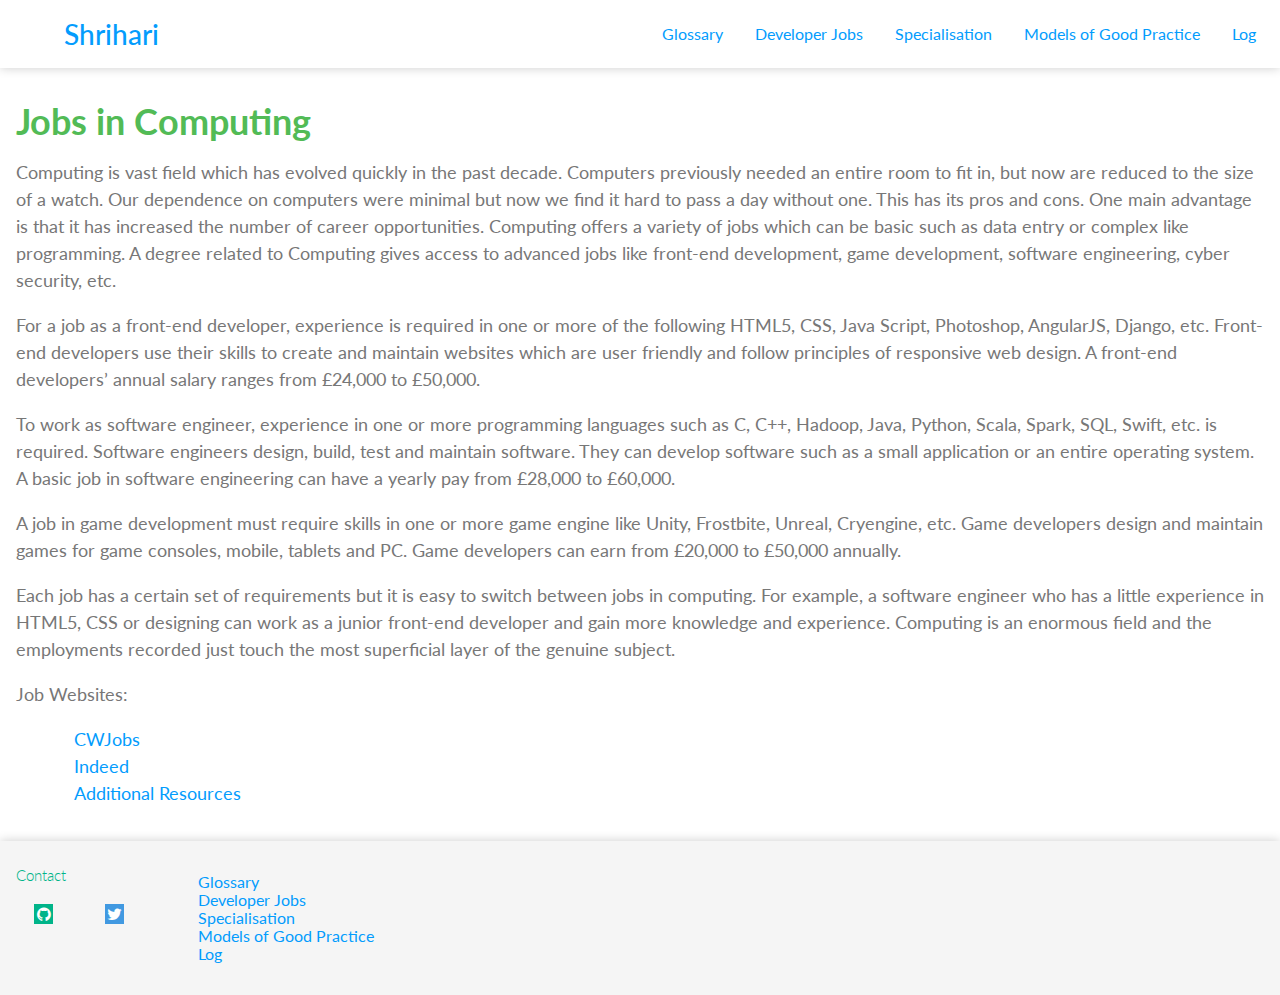
<file: devjobs.html>
<!Doctype html>
<html lang=en>
  <head>

    <meta charset="utf-8">
    <meta http-equiv="X-UA-Compatible" content="IE=edge">
    <title>CYS1018</title>
    <meta name="viewport" content="width=device-width, initial-scale=1">
    <link href="styles/main.css" rel="stylesheet" type="text/css" media="screen"> 
    <link rel="stylesheet" href="https://cdnjs.cloudflare.com/ajax/libs/font-awesome/4.7.0/css/font-awesome.min.css">
    <link href="https://fonts.googleapis.com/css?family=Lato" rel="stylesheet">

  </head>

  <body>
      <div class="container">
        <div class="main_header">
        <header class="header" >
  
          <div class="page_heading" ><a href="index.html">Shrihari </a></div>
          <div class="nav">
          <nav class="navigation">
  
  
              <ul id="menu">
                  <li class="page_2"><a href="glossary.html">Glossary</a></li>
                  <li class="page_3"><a href="devjobs.html">Developer Jobs</a></li>
                  <li class="page_4"><a href="specialisation.html">Specialisation</a></li>
                  <li class="page_5"><a href="mgp.html">Models of Good Practice</a></li>
                  <li class="page_6"><a href="log.html">Log</a></li>
                </ul>
  
  
          </nav>
        </div><!--nav-->
      </header>
    </div>

      <main class="main_content">
        <div class="page_3">
        
       <article>
          <h1>Jobs in Computing</h1>
           <p>Computing is vast field which has evolved quickly in the past decade. 
             Computers previously needed an entire room to fit in, but now are reduced to the size of a watch. 
             Our dependence on computers were minimal but now we find it hard to pass a day without one. 
             This has its pros and cons. One main advantage is that it has increased the number of career opportunities. 
             Computing offers a variety of jobs which can be basic such as data entry or complex like programming. 
             A degree related to Computing gives access to advanced jobs like front-end development, game development, software engineering, cyber security, etc.</p>
            <p>For a job as a front-end developer, experience is required in one or more of the following HTML5, CSS, Java Script, Photoshop, AngularJS, Django, etc. 
              Front-end developers use their skills to create and maintain websites which are user friendly and follow principles of responsive web design. 
              A front-end developers’ annual salary ranges from £24,000 to £50,000.</p>
            <p>To work as software engineer, experience in one or more programming languages such as C, C++, Hadoop, Java, Python, Scala, Spark, SQL, Swift, etc. is required.
               Software engineers design, build, test and maintain software. They can develop software such as a small application or an entire operating system. A basic job in software engineering can have a yearly pay from £28,000 to £60,000.</p>
            <p>A job in game development must require skills in one or more game engine like Unity, Frostbite, Unreal, Cryengine, etc.
               Game developers design and maintain games for game consoles, mobile, tablets and PC. Game developers can earn from £20,000 to £50,000 annually.</p>
            <p>Each job has a certain set of requirements but it is easy to switch between jobs in computing.
               For example, a software engineer who has a little experience in HTML5, CSS or designing can work as a junior front-end developer and gain more knowledge and experience.
                Computing is an enormous field and the employments recorded just touch the most superficial layer of the genuine subject.</p>
        <p>
          Job Websites:
        </p>
        <ul class="job">

        <li><a href="https://www.cwjobs.co.uk/">CWJobs</a></li>
        <li><a href="https://www.indeed.co.uk/">Indeed</a></li>
        <li><a href="https://www.additionalresources.net/">Additional Resources</a></li>
      </ul>
              </article>
      </div>
      </main>

      <footer class="footer">
          <div><h1 class="footer_social">Contact</h1>
          <ul class="contact">
            <li><a href="https://github.com/shrihari-m" class="fa fa-github"></a></li>
            <li><a href="https://twitter.com/inqysoul" class="fa fa-twitter"></a></li>
          </ul>
        </div>
          <ul class="menu_foot">
              <li class="page_2"><a href="glossary.html">Glossary</a></li>
                  <li class="page_3"><a href="devjobs.html">Developer Jobs</a></li>
                  <li class="page_4"><a href="specialisation.html">Specialisation</a></li>
                  <li class="page_5"><a href="mgp.html">Models of Good Practice</a></li>
                  <li class="page_6"><a href="log.html">Log</a></li>
            </ul>

        </footer>

    </div>
  </body>

</html>
</file>
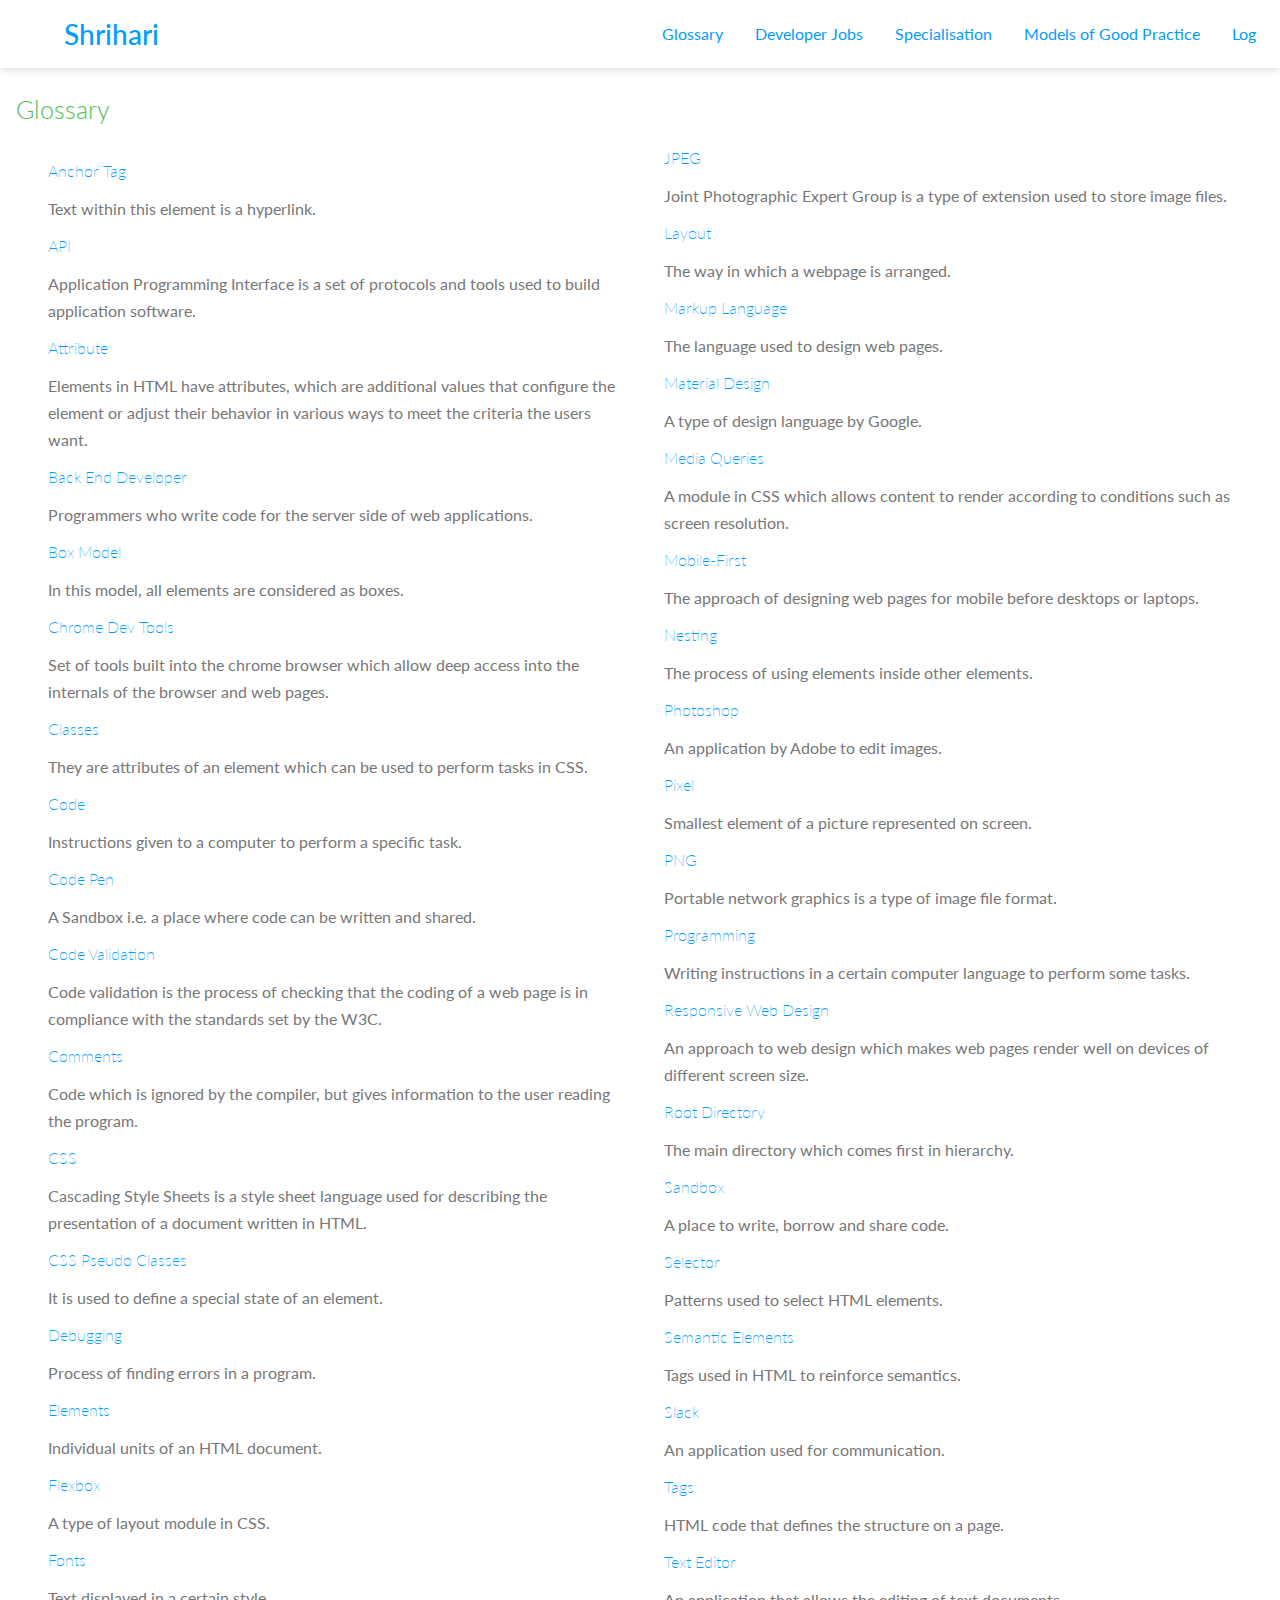
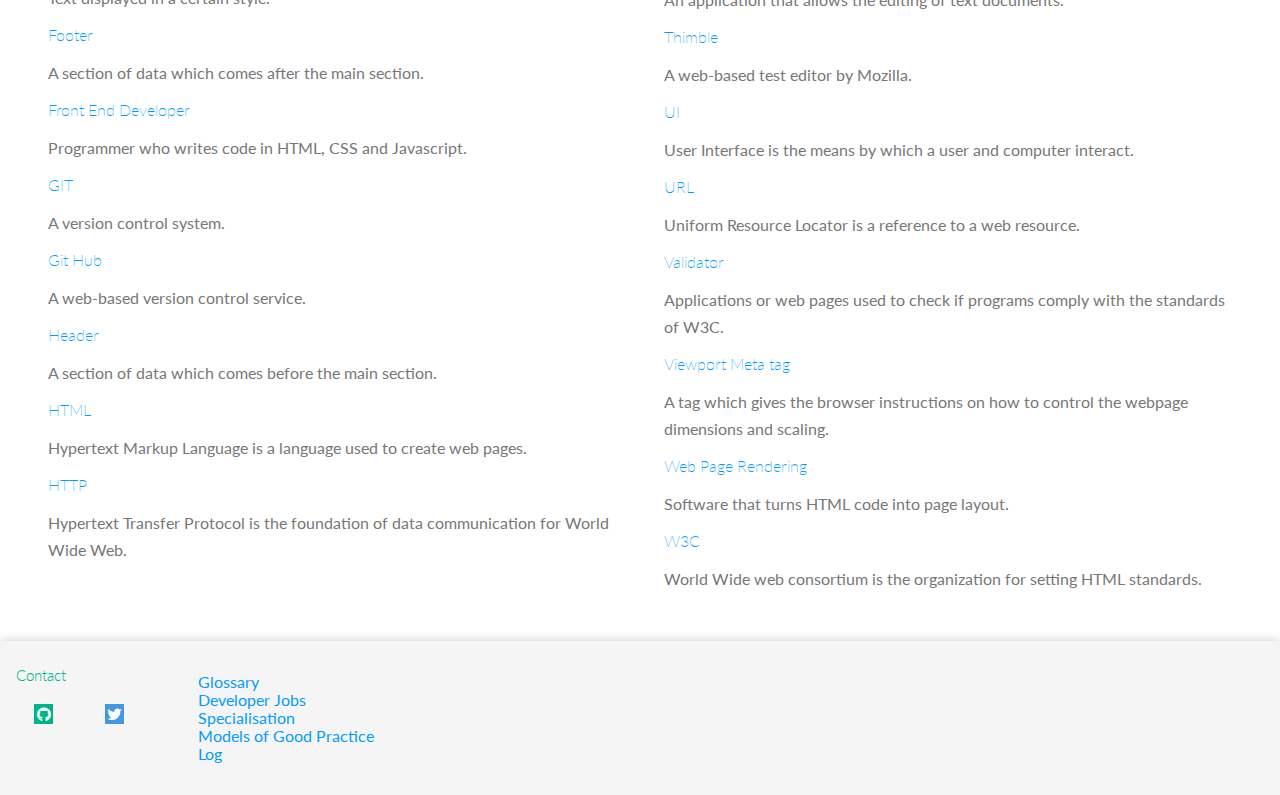
<file: glossary.html>
<!Doctype html>
<html lang=en>
  <head>

    <meta charset="utf-8">
    <meta http-equiv="X-UA-Compatible" content="IE=edge">
    <title>CYS1018</title>
    <meta name="viewport" content="width=device-width, initial-scale=1">
    <link href="styles/main.css" rel="stylesheet" type="text/css" media="screen"> 
    <link rel="stylesheet" href="https://cdnjs.cloudflare.com/ajax/libs/font-awesome/4.7.0/css/font-awesome.min.css">
    <link href="https://fonts.googleapis.com/css?family=Lato" rel="stylesheet">

  </head>

  <body>
      <div class="container">
        <div class="main_header">
        <header class="header" >
  
          <div class="page_heading" ><a href="index.html">Shrihari </a></div>
          <div class="nav">
          <nav class="navigation">
  
  
                <ul id="menu">
                        <li class="page_2"><a href="glossary.html">Glossary</a></li>
                        <li class="page_3"><a href="devjobs.html">Developer Jobs</a></li>
                        <li class="page_4"><a href="specialisation.html">Specialisation</a></li>
                        <li class="page_5"><a href="mgp.html">Models of Good Practice</a></li>
                        <li class="page_6"><a href="log.html">Log</a></li>
                      </ul>
  
  
          </nav>
        </div><!--nav-->
      </header>
    </div>

      <main class="main_content">
        <div class="page_2">
        <h1 class="h1_page_2">Glossary</h1>
        <ul class="glossary">
          <li>
            <h2>Anchor Tag</h2>
            <p>Text within this element is a hyperlink.</p>
          </li>
          <li>
              <h2>API</h2>
              <p>Application Programming Interface is a set of protocols and tools used to build application software.</p>
          </li>
          <li>
            <h2>Attribute</h2>
            <p>Elements in HTML have attributes, which are additional values that configure the element or adjust their behavior in various ways to meet the criteria the users want.</p>
          </li>
          <li>
              <h2>Back End Developer</h2>
              <p>Programmers who write code for the server side of web applications.</p>
            </li>
            <li>
                <h2>Box Model</h2>
                <p>In this model, all elements are considered as boxes.</p>
              </li>
              <li>
                  <h2>Chrome Dev Tools</h2>
                  <p>Set of tools built into the chrome browser which allow deep access into the internals of the browser and web pages.</p>
              </li>
              <li>
                  <h2>Classes</h2>
                  <p>They are attributes of an element which can be used to perform tasks in CSS.</p>
              </li>
              <li>
                  <h2>Code</h2>
                  <p>Instructions given to a computer to perform a specific task.</p>
              </li>
              <li>
                  <h2>Code Pen</h2>
                  <p>A Sandbox i.e. a place where code can be written and shared.</p>
              </li>
              <li>
                  <h2>Code Validation</h2>
                  <p>Code validation is the process of checking that the coding of a web page is in compliance with the standards set by the W3C.</p>
              </li>
              <li>
                  <h2>Comments</h2>
                  <p>Code which is ignored by the compiler, but gives information to the user reading the program.</p>
              </li>
              <li>
                  <h2>CSS</h2>
                  <p>Cascading Style Sheets is a style sheet language used for describing the presentation of a document written in HTML.</p>
              </li>
              <li>
                  <h2>CSS Pseudo Classes</h2>
                  <p>It is used to define a special state of an element.</p>
              </li>
              <li>
                  <h2>Debugging</h2>
                  <p>Process of finding errors in a program.</p>
              </li>
              <li>
                  <h2>Elements</h2>
                  <p>Individual units of an HTML document.</p>
              </li>
              <li>
                  <h2>Flexbox</h2>
                  <p> A type of layout module in CSS.</p>
              </li>
              <li>
                  <h2>Fonts</h2>
                  <p>Text displayed in a certain style.</p>
              </li>
              <li>
                  <h2>Footer</h2>
                  <p>A section of data which comes after the main section.</p>
              </li>
              <li>
                  <h2>Front End Developer</h2>
                  <p>Programmer who writes code in HTML, CSS and Javascript.</p>
              </li>
              <li>
                  <h2>GIT</h2>
                  <p>A version control system.</p>
              </li>
              <li>
                  <h2>Git Hub</h2>
                  <p>A web-based version control service.</p>
              </li>
              <li>
                  <h2>Header</h2>
                  <p>A section of data which comes before the main section.</p>
              </li>
              <li>
                  <h2>HTML</h2>
                  <p>Hypertext Markup Language is a language used to create web pages.</p>
              </li>
              <li>
                  <h2>HTTP</h2>
                  <p>Hypertext Transfer Protocol is the foundation of data communication for World Wide Web.</p>
              </li>
              <li>
                  <h2>JPEG</h2>
                  <p>Joint Photographic Expert Group is a type of extension used to store image files.</p>
              </li>
                <li>
                <h2>Layout</h2>
                  <p>The way in which a webpage is arranged.</p>
              </li>
              <li>
                  <h2>Markup Language</h2>
                  <p>The language used to design web pages.</p>
              </li>
              <li>
                  <h2>Material Design</h2>
                  <p>A type of design language by Google.</p>
              </li>
              <li>
                  <h2>Media Queries</h2>
                  <p>A module in CSS which allows content to render according to conditions such as screen resolution.</p>
              </li>
              <li>
                  <h2>Mobile-First </h2>
                  <p>The approach of designing web pages for mobile before desktops or laptops.</p>
              </li>
              <li>
                  <h2>Nesting</h2>
                  <p>The process of using elements inside other elements.</p>
              </li>
              <li>
                  <h2>Photoshop </h2>
                  <p>An application by Adobe to edit images.</p>
              </li>
              <li>
                  <h2>Pixel</h2>
                  <p>Smallest element of a picture represented on screen.</p>
              </li>
              <li>
                  <h2>PNG</h2>
                  <p>Portable network graphics is a type of image file format.</p>
              </li>
              <li>
                  <h2>Programming</h2>
                  <p>Writing instructions in a certain computer language to perform some tasks.</p>
              </li>
              <li>
                  <h2>Responsive Web Design</h2>
                  <p>An approach to web design which makes web pages render well on devices of different screen size.</p>
              </li>
              <li>
                  <h2>Root Directory</h2>
                  <p>The main directory which comes first in hierarchy.</p>
              </li>
              <li>
                  <h2>Sandbox</h2>
                  <p>A place to write, borrow and share code.</p>
              </li>
              <li>
                  <h2>Selector</h2>
                  <p>Patterns used to select HTML elements.</p>
              </li>
              <li>
                  <h2>Semantic Elements</h2>
                  <p>Tags used in HTML to reinforce semantics.</p>
              </li>
              <li>
                  <h2>Slack</h2>
                  <p>An application used for communication.</p>
              </li>
              <li>
                  <h2>Tags</h2>
                  <p>HTML code that defines the structure on a page.</p>
              </li>
              <li>
                  <h2>Text Editor</h2>
                  <p>An application that allows the editing of text documents. </p>
              </li>
              <li>
                  <h2>Thimble</h2>
                  <p>A web-based test editor by Mozilla.</p>
              </li>
              <li>
                  <h2>UI</h2>
                  <p>User Interface is the means by which a user and computer interact.</p>
              </li>
              <li>
                  <h2>URL</h2>
                  <p>Uniform Resource Locator is a reference to a web resource.</p>
              </li>
              <li>
                  <h2>Validator</h2>
                  <p>Applications or web pages used to check if programs comply with the standards of W3C.</p>
              </li>
              <li>
                  <h2>Viewport Meta tag</h2>
                  <p>A tag which gives the browser instructions on how to control the webpage dimensions and scaling.</p>
              </li>
              <li>
                  <h2>Web Page Rendering</h2>
                  <p>Software that turns HTML code into page layout.</p>
              </li>
              <li>
                  <h2>W3C</h2>
                  <p>World Wide web consortium is the organization for setting HTML standards.</p>
              </li>

              
        </ul>
      </div>
      </main>

      <footer class="footer">
          <div><h1 class="footer_social">Contact</h1>
          <ul class="contact">
            <li><a href="https://github.com/shrihari-m" class="fa fa-github"></a></li>
            <li><a href="https://twitter.com/inqysoul" class="fa fa-twitter"></a></li>
          </ul>
        </div>
          <ul class="menu_foot">
                <li class="page_2"><a href="glossary.html">Glossary</a></li>
                <li class="page_3"><a href="devjobs.html">Developer Jobs</a></li>
                <li class="page_4"><a href="specialisation.html">Specialisation</a></li>
                <li class="page_5"><a href="mgp.html">Models of Good Practice</a></li>
                <li class="page_6"><a href="log.html">Log</a></li>
            </ul>

        </footer>

    </div>
  </body>

</html>
</file>
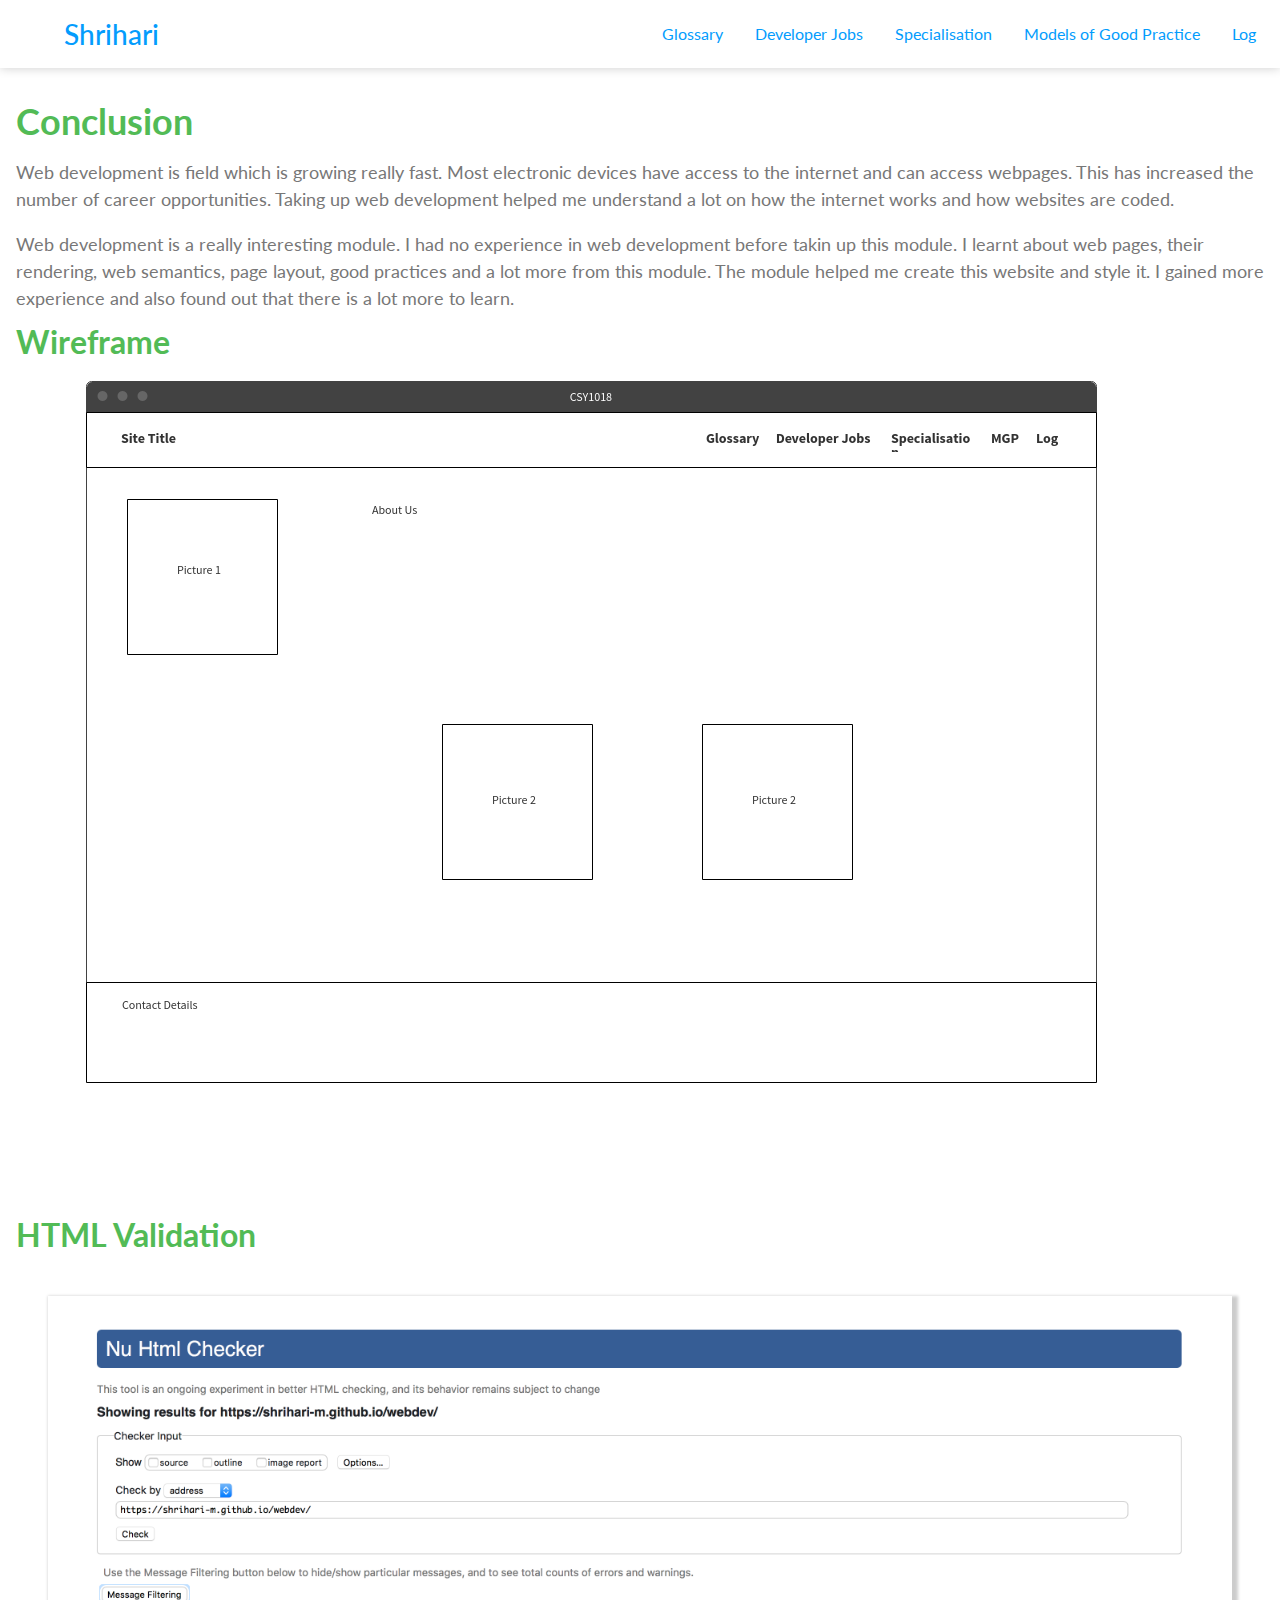
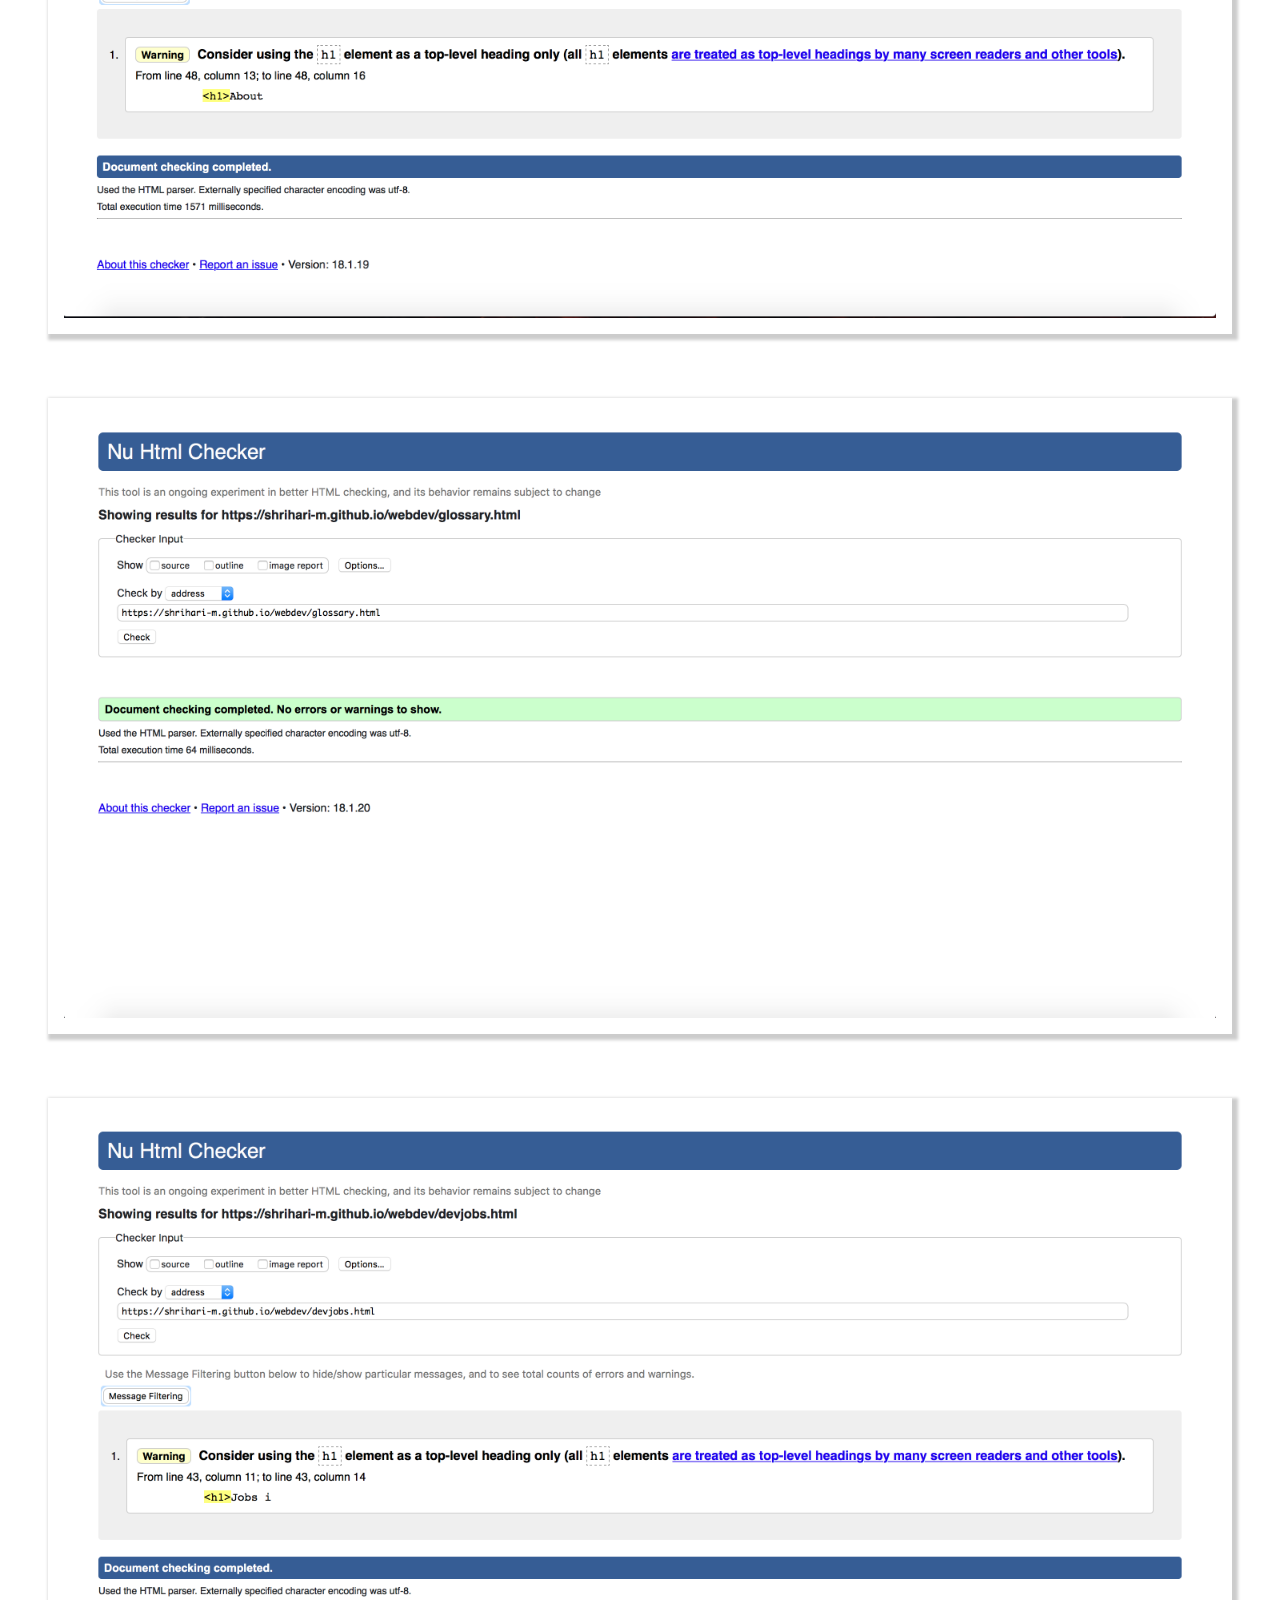
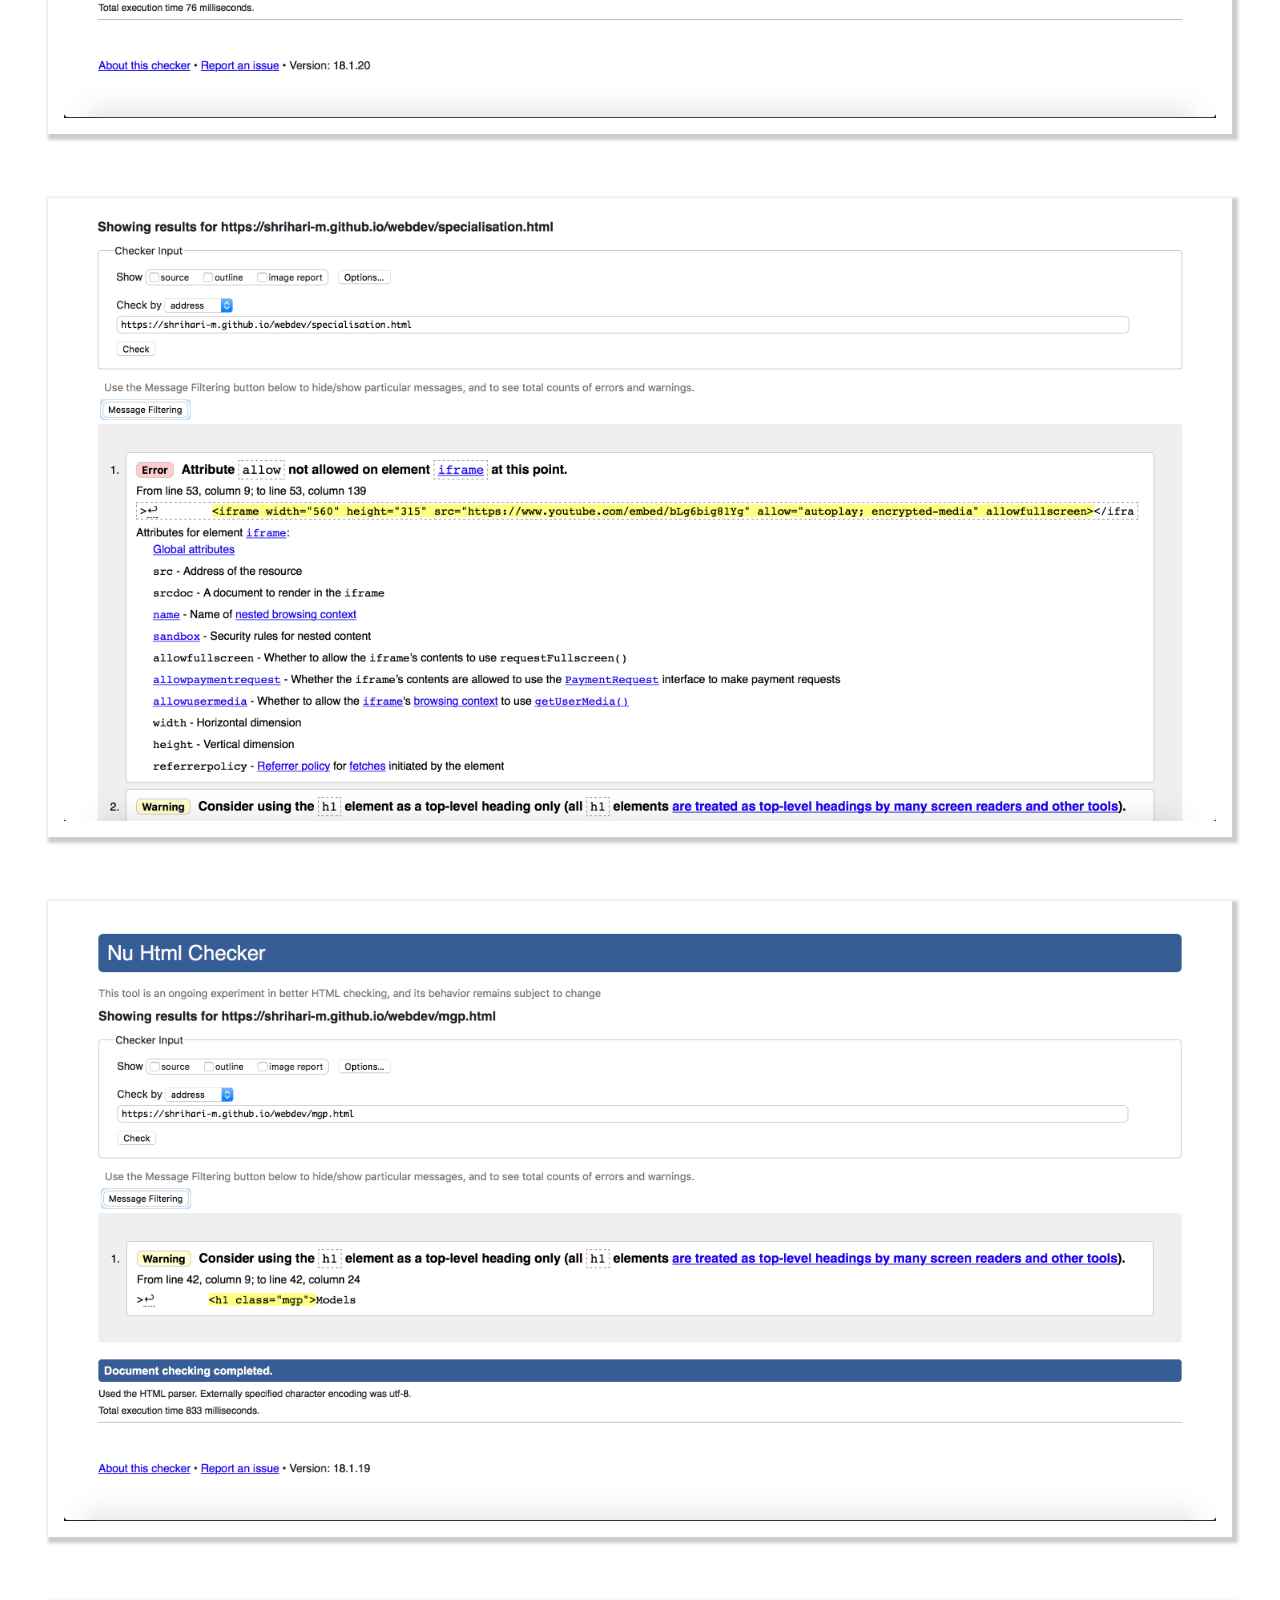
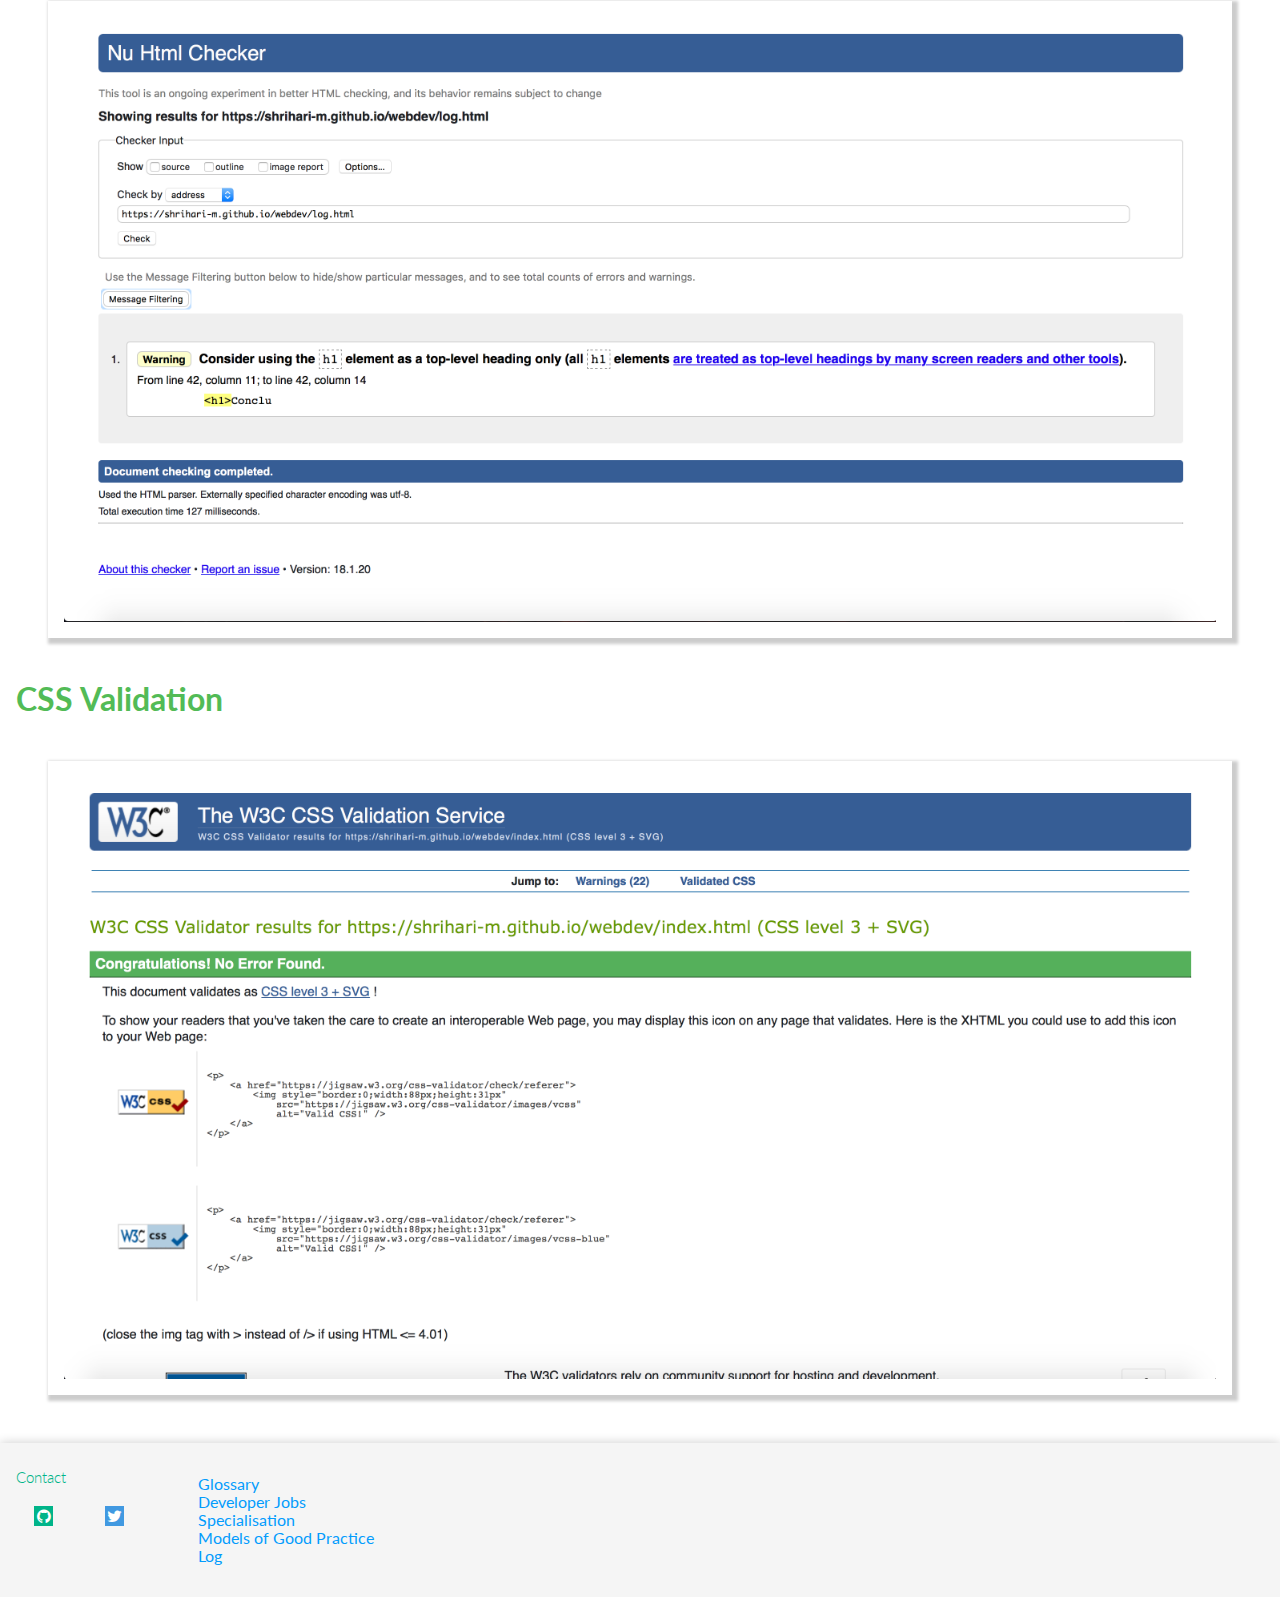
<file: log.html>
<!Doctype html>
<html lang=en>
  <head>

    <meta charset="utf-8">
    <meta http-equiv="X-UA-Compatible" content="IE=edge">
    <title>CYS1018</title>
    <meta name="viewport" content="width=device-width, initial-scale=1">
    <link href="styles/main.css" rel="stylesheet" type="text/css" media="screen"> 
    <link rel="stylesheet" href="https://cdnjs.cloudflare.com/ajax/libs/font-awesome/4.7.0/css/font-awesome.min.css">
    <link href="https://fonts.googleapis.com/css?family=Lato" rel="stylesheet">

  </head>

  <body>
      <div class="container">
        <div class="main_header">
        <header class="header" >
  
          <div class="page_heading" ><a href="index.html">Shrihari </a></div>
          <div class="nav">
          <nav class="navigation">
  
  
              <ul id="menu">
                  <li class="page_2"><a href="glossary.html">Glossary</a></li>
                  <li class="page_3"><a href="devjobs.html">Developer Jobs</a></li>
                  <li class="page_4"><a href="specialisation.html">Specialisation</a></li>
                  <li class="page_5"><a href="mgp.html">Models of Good Practice</a></li>
                  <li class="page_6"><a href="log.html">Log</a></li>
                </ul>
  
  
          </nav>
        </div><!--nav-->
      </header>
    </div>

      <main class="main_content">
        <div class="page_6">
        <article>
          <h1>Conclusion</h1>
          <p>
              Web development is field which is growing really fast. 
              Most electronic devices have access to the internet and can access webpages. 
              This has increased the number of career opportunities. 
              Taking up web development helped me understand a lot on how the internet works and how websites are coded.
          </p>
          <p>
              Web development is a really interesting module. 
              I had no experience in web development before takin up this module. 
              I learnt about web pages, their rendering, web semantics, page layout, good practices and a lot more from this module. 
              The module helped me create this website and style it. 
              I gained more experience and also found out that there is a lot more to learn.
          </p>
        </article>
        
        <div class="wire">
          <h1>
          Wireframe
        </h1>
        <img src="images/wire.png" alt="Wireframe" class="wire_img">
      </div>
      <div class="validation">
        <h1>HTML Validation</h1>
        <img src="images/page1_val.jpg" alt="htmlvalidation" class="val1">
        <img src="images/page2_val.jpg" alt="htmlvalidation" class="val2">
        <img src="images/page3_val.jpg" alt="htmlvalidation" class="val3">
        <img src="images/page4_val.jpg" alt="htmlvalidation" class="val4">
        <img src="images/page5_val.jpg" alt="htmlvalidation" class="val5">
        <img src="images/page6_val.jpg" alt="htmlvalidation" class="val6">
        <h1>CSS Validation</h1>
        <img src="images/cssval.jpg" alt="cssvalidation" class="css_img">
      </div>
      </div>
      </main>

      <footer class="footer">
          <div><h1 class="footer_social">Contact</h1>
          <ul class="contact">
            <li><a href="https://github.com/shrihari-m" class="fa fa-github"></a></li>
            <li><a href="https://twitter.com/inqysoul" class="fa fa-twitter"></a></li>
          </ul>
        </div>
          <ul class="menu_foot">
              <li class="page_2"><a href="glossary.html">Glossary</a></li>
              <li class="page_3"><a href="devjobs.html">Developer Jobs</a></li>
              <li class="page_4"><a href="specialisation.html">Specialisation</a></li>
              <li class="page_5"><a href="mgp.html">Models of Good Practice</a></li>
              <li class="page_6"><a href="log.html">Log</a></li>
            </ul>

        </footer>

    </div>
  </body>

</html>
</file>
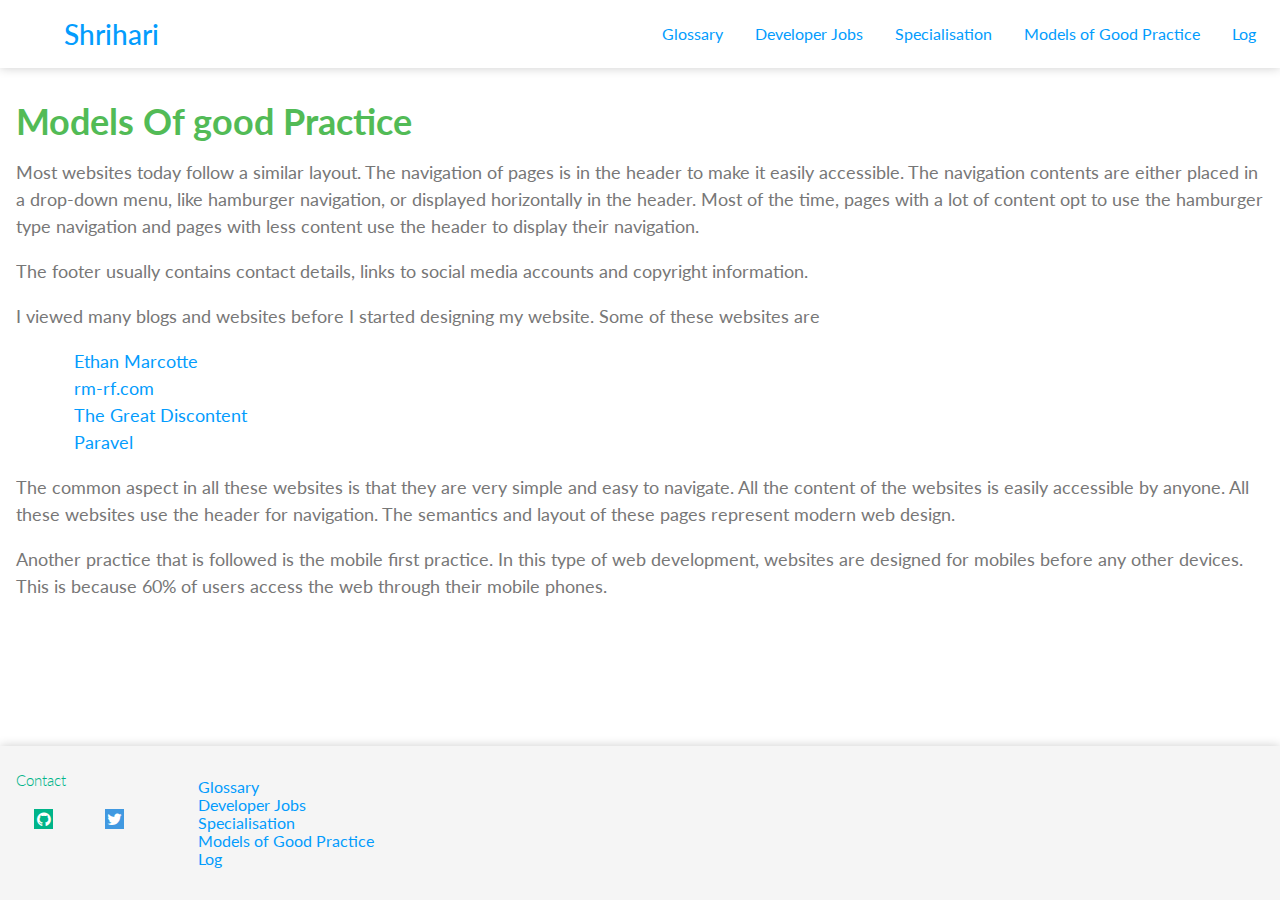
<file: mgp.html>
<!Doctype html>
<html lang=en>
  <head>

    <meta charset="utf-8">
    <meta http-equiv="X-UA-Compatible" content="IE=edge">
    <title>CYS1018</title>
    <meta name="viewport" content="width=device-width, initial-scale=1">
    <link href="styles/main.css" rel="stylesheet" type="text/css" media="screen"> 
    <link rel="stylesheet" href="https://cdnjs.cloudflare.com/ajax/libs/font-awesome/4.7.0/css/font-awesome.min.css">
    <link href="https://fonts.googleapis.com/css?family=Lato" rel="stylesheet">

  </head>

  <body>
      <div class="container">
        <div class="main_header">
        <header class="header" >
  
          <div class="page_heading" ><a href="index.html">Shrihari </a></div>
          <div class="nav">
          <nav class="navigation">
  
  
              <ul id="menu">
                  <li class="page_2"><a href="glossary.html">Glossary</a></li>
                  <li class="page_3"><a href="devjobs.html">Developer Jobs</a></li>
                  <li class="page_4"><a href="specialisation.html">Specialisation</a></li>
                  <li class="page_5"><a href="mgp.html">Models of Good Practice</a></li>
                  <li class="page_6"><a href="log.html">Log</a></li>
                </ul>
  
  
          </nav>
        </div><!--nav-->
      </header>
    </div>

      <main class="main_content">
        <div class="page_5">
          <article>
        <h1 class="mgp">Models Of good Practice</h1>
        <p>
            Most websites today follow a similar layout. 
            The navigation of pages is in the header to make it easily accessible. 
            The navigation contents are either placed in a drop-down menu, like hamburger navigation, or displayed horizontally in the header. Most of the time, pages with a lot of content opt to use the hamburger type navigation and pages with less content use the header to display their navigation.
        </p>
        <p>
            The footer usually contains contact details, links to social media accounts and copyright information.

        </p>
        <p>
            I viewed many blogs and websites before I started designing my website. Some of these websites are
        </p>
        <ul>
          <li>
            <a href="https://ethanmarcotte.com">Ethan Marcotte</a>
          </li>
          <li>
              <a href="https://rm-rf.com">rm-rf.com</a>
            </li>
            <li>
                <a href="http://thegreatdiscontent.com">The Great Discontent</a>
              </li>
              <li>
                  <a href="http://paravelinc.com">Paravel</a>
                </li>
        </ul>
        <p>
            The common aspect in all these websites is that they are very simple and easy to navigate. 
            All the content of the websites is easily accessible by anyone. All these websites use the header for navigation. 
            The semantics and layout of these pages represent modern web design.
        </p>
        <p>
            Another practice that is followed is the mobile first practice. 
            In this type of web development, websites are designed for mobiles before any other devices. 
            This is because 60% of users access the web through their mobile phones.
        </p>
      </article>
      </div>
      </main>

      <footer class="footer">
          <div><h1 class="footer_social">Contact</h1>
          <ul class="contact">
            <li><a href="https://github.com/shrihari-m" class="fa fa-github"></a></li>
            <li><a href="https://twitter.com/inqysoul" class="fa fa-twitter"></a></li>
          </ul>
        </div>
          <ul class="menu_foot">
              <li class="page_2"><a href="glossary.html">Glossary</a></li>
                  <li class="page_3"><a href="devjobs.html">Developer Jobs</a></li>
                  <li class="page_4"><a href="specialisation.html">Specialisation</a></li>
                  <li class="page_5"><a href="mgp.html">Models of Good Practice</a></li>
                  <li class="page_6"><a href="log.html">Log</a></li>
            </ul>

        </footer>

    </div>
  </body>

</html>
</file>
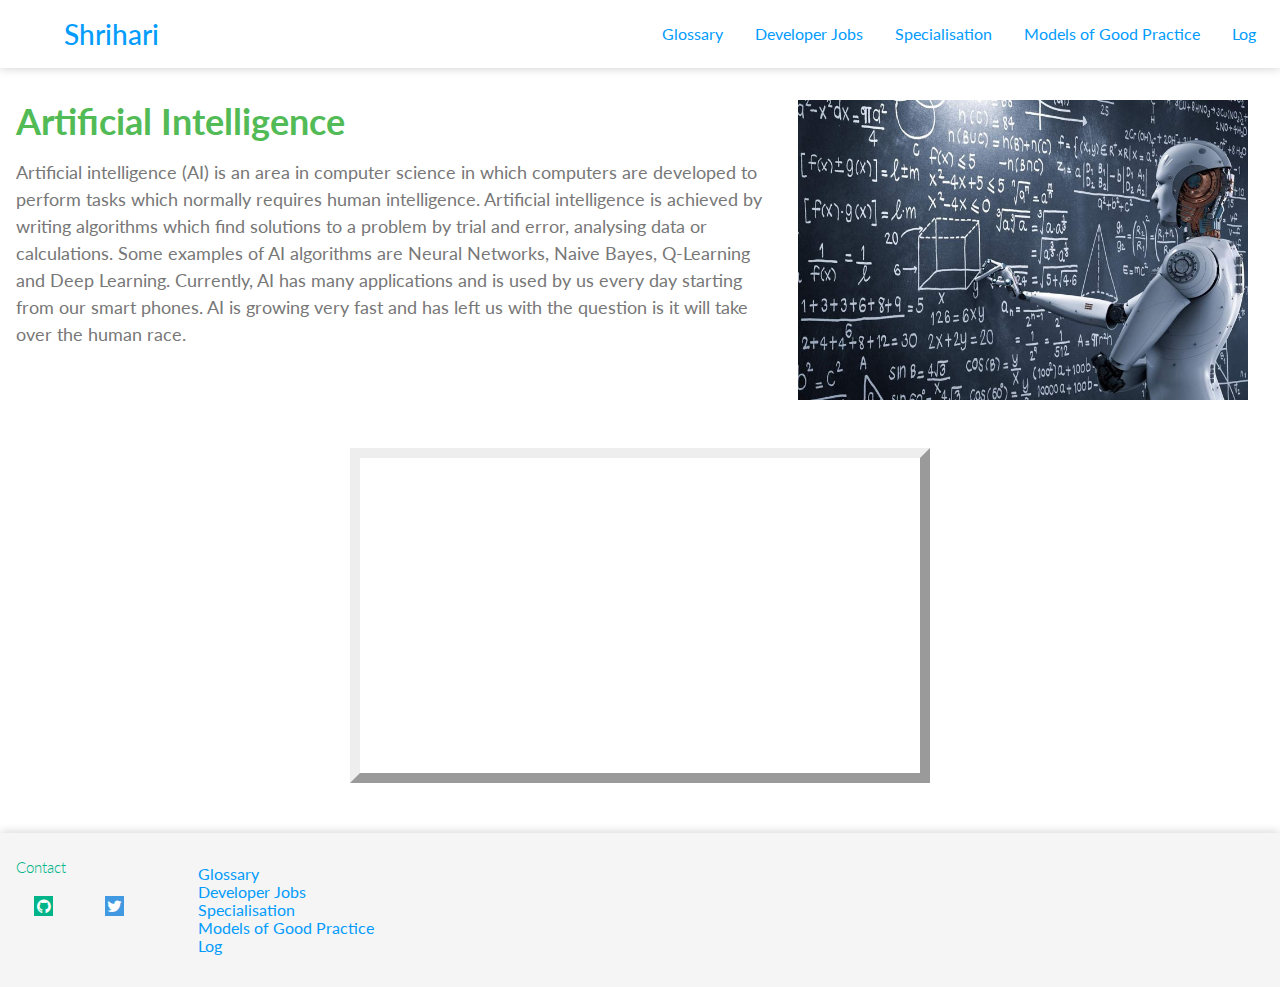
<file: specialisation.html>
<!Doctype html>
<html lang=en>
  <head>

    <meta charset="utf-8">
    <meta http-equiv="X-UA-Compatible" content="IE=edge">
    <title>CYS1018</title>
    <meta name="viewport" content="width=device-width, initial-scale=1">
    <link href="styles/main.css" rel="stylesheet" type="text/css" media="screen"> 
    <link rel="stylesheet" href="https://cdnjs.cloudflare.com/ajax/libs/font-awesome/4.7.0/css/font-awesome.min.css">
    <link href="https://fonts.googleapis.com/css?family=Lato" rel="stylesheet">
  </head>

  <body>
      <div class="container">
        <div class="main_header">
        <header class="header" >
  
          <div class="page_heading" ><a href="index.html">Shrihari </a></div>
          <div class="nav">
          <nav class="navigation">
  
  
              <ul id="menu">
                  <li class="page_2"><a href="glossary.html">Glossary</a></li>
                  <li class="page_3"><a href="devjobs.html">Developer Jobs</a></li>
                  <li class="page_4"><a href="specialisation.html">Specialisation</a></li>
                  <li class="page_5"><a href="mgp.html">Models of Good Practice</a></li>
                  <li class="page_6"><a href="log.html">Log</a></li>
                </ul>
  
  
          </nav>
        </div><!--nav-->
      </header>
    </div>
      <main class="main_content">
        <div class="page_4">
          <div class="ai_article">
          
       
        <article>
            <h1 class="page_4_h1">Artificial Intelligence</h1>
          <p>Artificial intelligence (AI) is an area in computer science in which computers are developed to perform tasks which normally requires human intelligence.
             Artificial intelligence is achieved by writing algorithms which find solutions to a problem by trial and error, analysing data or calculations.
              Some examples of AI algorithms are Neural Networks, Naive Bayes, Q-Learning and Deep Learning. 
              Currently, AI has many applications and is used by us every day starting from our smart phones. 
              AI is growing very fast and has left us with the question is it will take over the human race.</p>
        </article>
        <img src="images/ai.jpeg" alt="Image of Robot doing maths" class="ai">
      </div>  
        <div class="ai_video">
        <iframe width="560" height="315" src="https://www.youtube.com/embed/bLg6big81Yg" allow="autoplay; encrypted-media" allowfullscreen></iframe>
        </div>
      </div>
      </main>

      <footer class="footer">
          <div><h1 class="footer_social">Contact</h1>
          <ul class="contact">
            <li><a href="https://github.com/shrihari-m" class="fa fa-github"></a></li>
            <li><a href="https://twitter.com/inqysoul" class="fa fa-twitter"></a></li>
          </ul>
        </div>
          <ul class="menu_foot">
              <li class="page_2"><a href="glossary.html">Glossary</a></li>
                  <li class="page_3"><a href="devjobs.html">Developer Jobs</a></li>
                  <li class="page_4"><a href="specialisation.html">Specialisation</a></li>
                  <li class="page_5"><a href="mgp.html">Models of Good Practice</a></li>
                  <li class="page_6"><a href="log.html">Log</a></li>
            </ul>

        </footer>

    </div>
  </body>

</html>
</file>
<file: styles/main.css>
/* Website design and colour inspired by https://rm-rf.com/ */


body{
  margin: 0;
  font-family: 'Lato', sans-serif;
}

/*-----------------------Flexbox-----------------------*/
.container{
  display: flex;
  flex-direction: column;
  min-height: 100vh;
  margin: 0px ;
  line-height: 100%;
  
}

.header{
  padding: 0.5em;
}

.main_content{
  flex: 1;
  padding: 1em;
  
}

.footer{
  text-align: left;
  padding: 1em;
  /*background: #f0ecec;*/
  background: #f5f5f5;
  box-shadow: 0px 0px 10px 0px rgba(0,0,0,0.2);
  

}
/*@media (max-width: 30em) {
  .main_content{
    flex: 1 0 auto;
  }

}
@media (min-width: 30em) {
  .header{
    display: block;
  }
  .main_content{
    flex-direction: row;
    flex: 1 1 auto;
  }
}*/

/*-----------------------Main Navigation-----------------------*/

.header{
  display: flex;
  
}

.page_heading{
  flex: 1;
  display: flex;
  align-items: center;
  font-weight: 500;
  font-size: 28px;
  padding: 0.5em 0.5em 0.5em 2em;
}

#menu{
  display: flex;
  flex-wrap: wrap;
  color: white;
  list-style: none;
  line-height: 20px;
}

li{
  padding: 0 1em;
}

.main_header{
  box-shadow: 0px 0px 10px 0px rgba(0,0,0,0.2);
}
@media(max-width:35em){
  .header{
    flex-direction: column;
  }
  .page_heading{
    margin: auto;
  }
}

/*-----------------------Footer-----------------------*/
footer{
  display: flex;
}
.footer_social{
  color: white;
}
.fa {
  padding: 2px;
  font-size: 3px;
  width: 15px;
  text-align: center;
  text-decoration: none;
  margin: 5px 2px;
}

.fa:hover {
    opacity: 0.7;
}

.fa-github{
  background:#00b489;
  color: white;

}
.fa-twitter{
  background: rgb(65, 153, 225);
  color: white
}

.contact{
  list-style: none;
  padding: 0;
  column-count: 2;

}

.footer_social{
  color: #00b489;
  font-weight: 300;
  font-style: normal;
  font-size: 15px;
}
.menu_foot{
  list-style: none;
  

}
.menu_foot a{
  text-decoration: none;
  color: #039cfd;
}
.menu_foot li{
  line-height: 18px;
}

header a{
  text-decoration: none;
  color: #039cfd;  
}


/*-----------------------Page 1 Main content-----------------------*/


.page_1 h1{
  color: #52bb56;
  font-weight: 300;
  font-style: normal;
  font-size: 25px;
}

.about_us{
  font-style: normal;
  color: #777777;
  line-height: 27px;
  font-size: 18px;
}

.container_2{
  padding: 1em;
}

.img1{
  width: 275px;
  height: 270px;
  padding: 1em;

}
.img2{
  width: 275px;
  height: 270px;
  padding: 1em;


}
.img3{
  width: 275px;
  height: 320px;
  float: left;
  padding: 2em 2em 2em 1em;

}
figure{
  display: inline-block;
  /*float:left;*/
}
figcaption{
  color: #039cfd;
  text-align: center;
}

.video{
  padding: 1em;
  margin: 0 auto;
  text-align: center;
  
  
}
video{
  border: 10px outset;
  max-width: 100%;
}

@media(min-width: 35em){
    figure{
      float: left;
    }
  
}

@media(max-width:50em){
  video{
    height: 300px;
  }
  .img1, .img2, .img3{
    max-width: 100%;
  }
}


/*-----------------------Page 2 Main-----------------------*/

.h1_page_2{
  color: #52bb56;
  font-weight: 300;
  font-style: normal;
  font-size: 25px;
}

.glossary h2{
  color: #039cfd;
  font-weight: 200;
  font-style: normal;
  font-size: 16px;
}

.glossary p{
  color: #777777;
  line-height: 27px;
}
@media(min-width:50em){
.glossary{
  list-style: none;
  padding: 1em;
  column-count: 2;
}
}

@media(max-width:50em){
  .glossary{
    list-style: none;
    padding: 1em;
    column-count: 1;
  }
}


/*-----------------------Page 3 main-----------------------*/

.page_3 h1{
  color: #52bb56;
}
.page_3 article{
  color: #777777;
  font-size: 18px;
  line-height: 27px;

}
.job{
  
  list-style: none;
  
}

.job a{
  text-decoration: none;
  color: #039cfd;
}

/*-----------------------Page 4-----------------------*/

.page_4 h1{
  color: #52bb56;
}

.page_4 article{
  color: #777777;
  font-size: 18px;
  line-height: 27px;

}

.ai{
  /*width: 575px;*/
  padding: 1em;
  height: 300px;
  max-width: 100%;
  display: flex;
  
}
.ai_article{
  display: flex;
  
}
.ai_video{
  flex: 1;
  text-align: center;
  padding: 2em;
}

iframe{
  border: 10px outset;
  max-width: 100%;
}

@media(max-width: 50em){
  .ai_article{
    flex-direction: column;
  }
  iframe{
    height: 300px;
  }
}

@media(min-width:60em){
  .ai{
    width: 575px;
  }
}

/*-----------------------Page 5-----------------------*/
.page_5 h1{
  color: #52bb56;
}
.page_5 article{
  color: #777777;
  font-size: 18px;
  line-height: 27px;

}

.page_5 a{
  text-decoration: none;
  color: #039cfd;

}

.page_5 li{
  list-style: none;
}

/*-----------------------page 6-----------------------*/

.page_6 h1{
  color: #52bb56;
}
.page_6 article{
  color: #777777;
  font-size: 18px;
  line-height: 27px;

}

.wire_img{
  max-width: 100%;
}

.css_img{
  /*height: 720px;
  width: 1080px;*/
  max-width: 100%;
  box-shadow: 3px 3px 3px 3px rgba(0,0,0,0.2);
  padding: 1em;
  margin: 2em;

}
.val1, .val2, .val3, .val4, .val5, .val6{
  /*height: 720px;
  width: 1080px;*/
  max-width: 100%;
  box-shadow: 3px 3px 3px 3px rgba(0,0,0,0.2);
  padding: 1em;
  margin: 2em;
  
}

.validation{
  display: flex;
  flex-direction: column;
}

a:hover{
  color: #00b489;
}

/* Website design and colour inspired by https://rm-rf.com/ */
</file>
